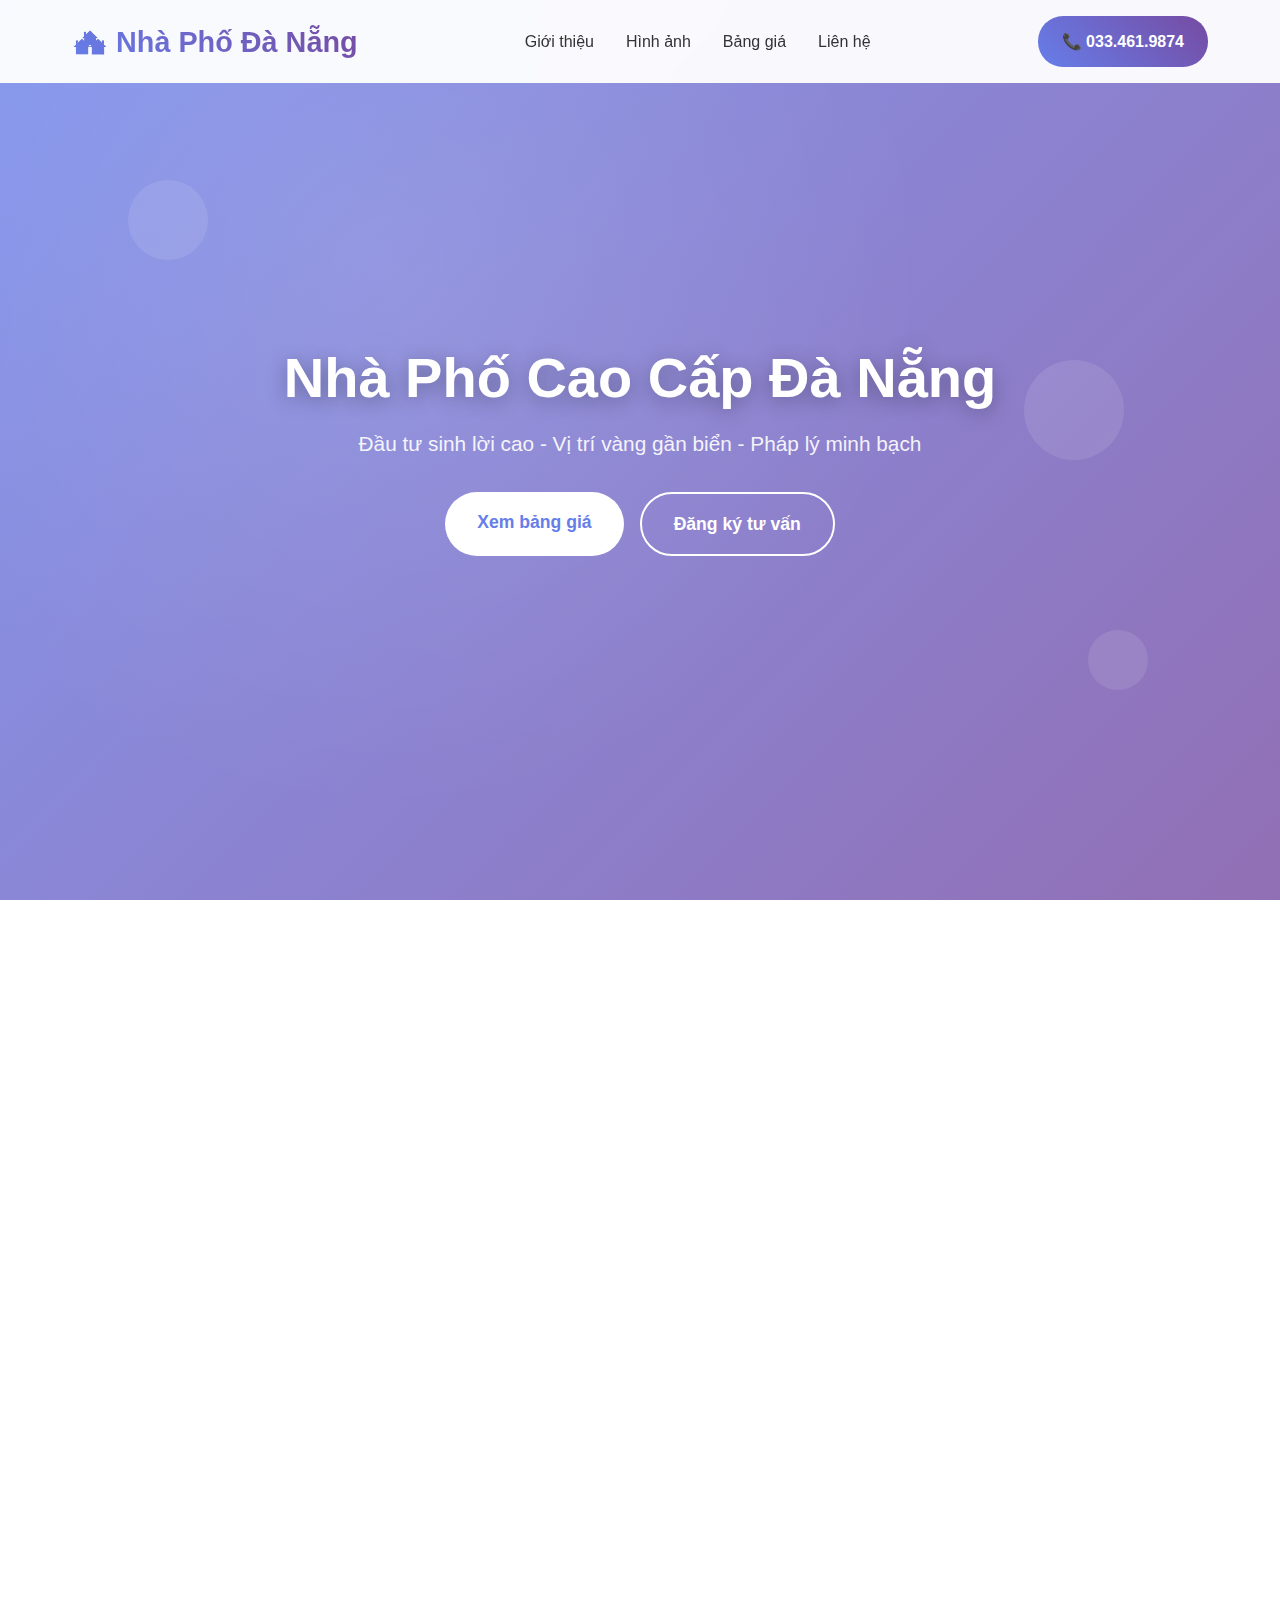
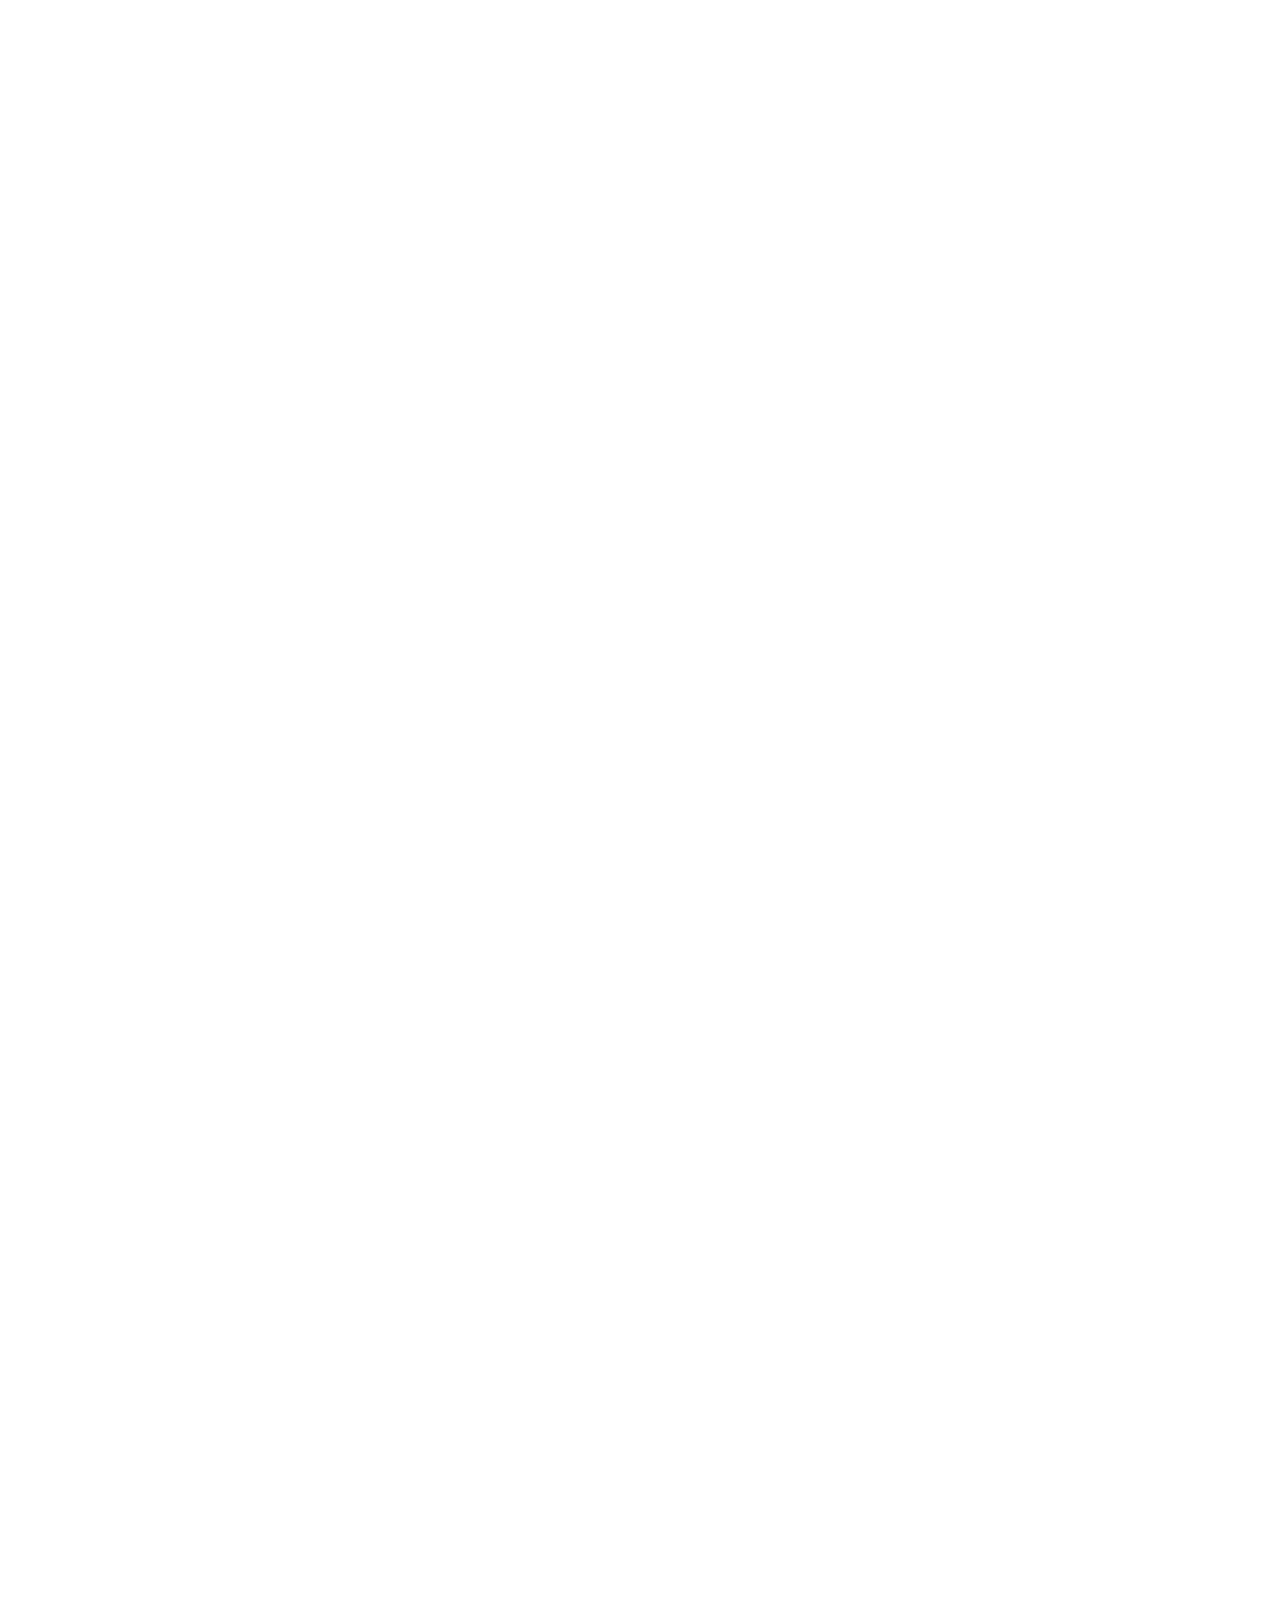
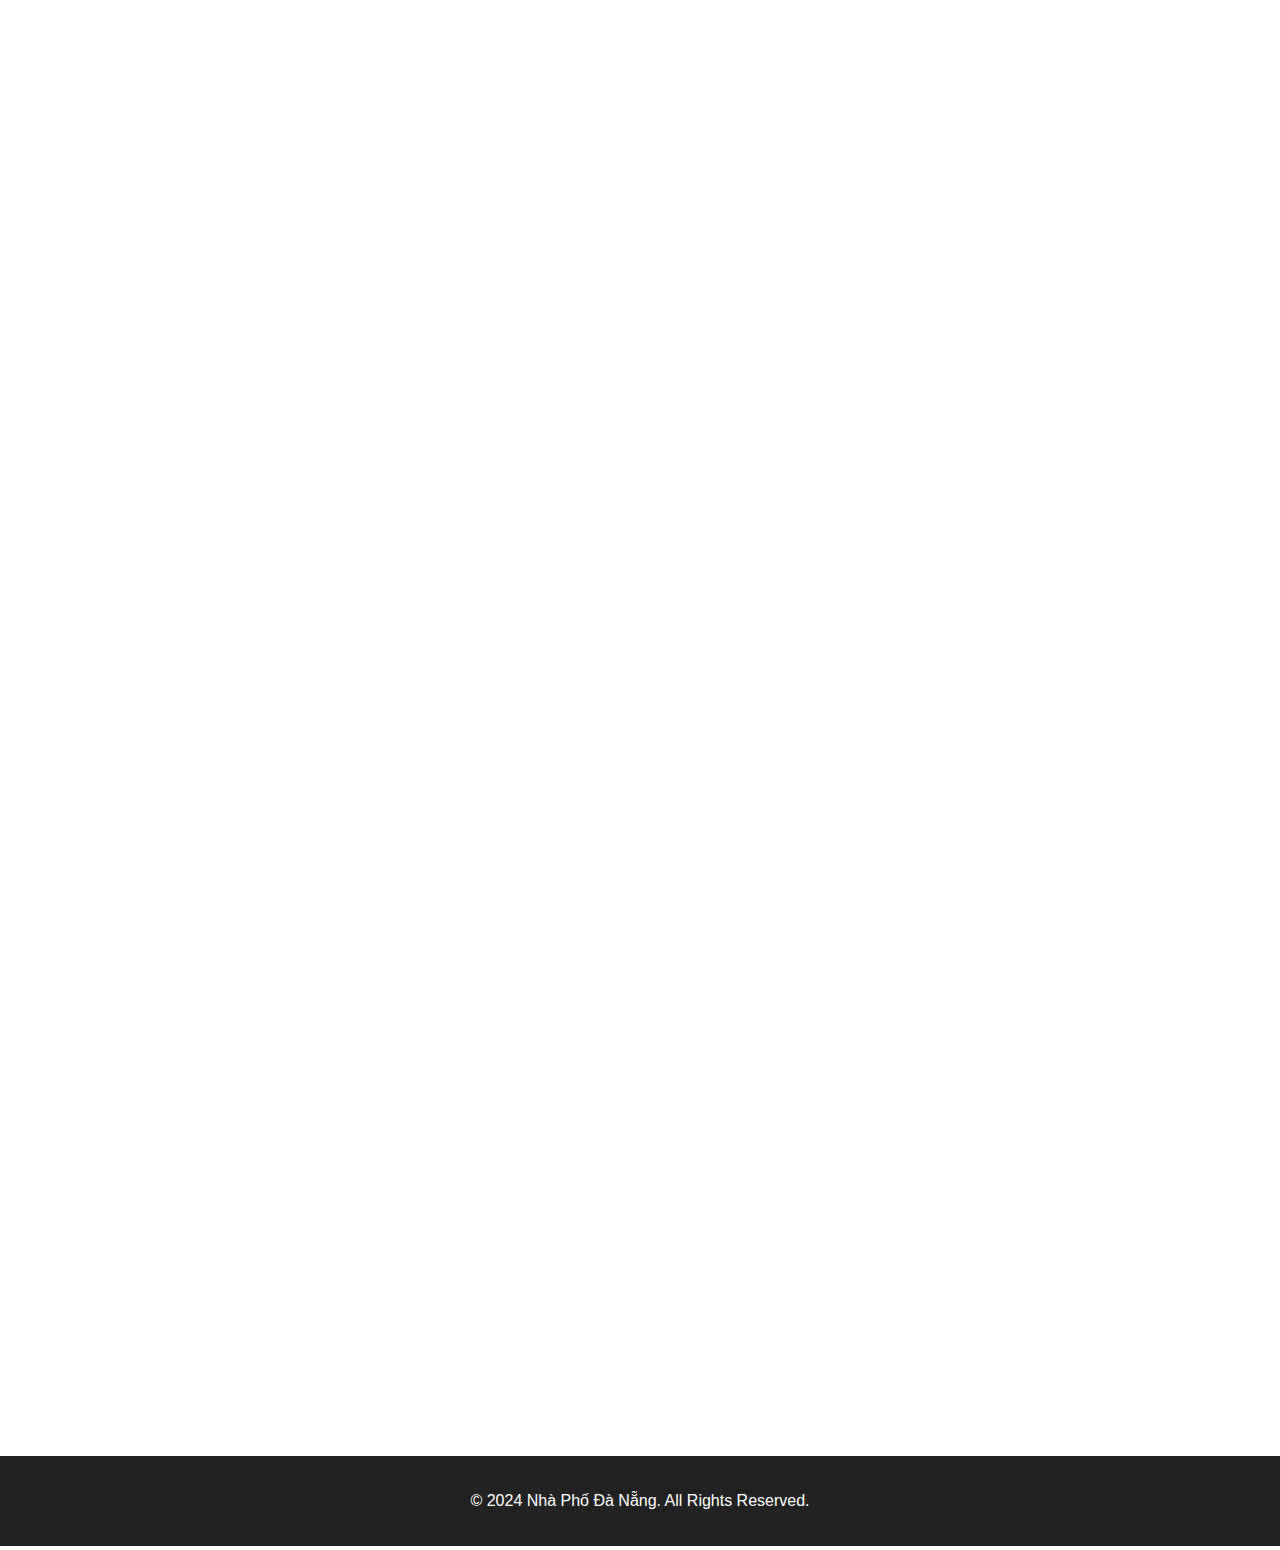
<file: index.html>
<!DOCTYPE html>
<html lang="vi">
  <head>
    <meta charset="UTF-8" />
    <meta name="viewport" content="width=device-width, initial-scale=1.0" />
    <title>Nhà Phố Đà Nẵng - Đầu Tư Sinh Lời Cao</title>
    <link rel="stylesheet" href="giaodien.css" />
  </head>
  <body>
    <div class="loading-overlay" id="loadingOverlay">
      <div class="loading-spinner"></div>
    </div>

    <div class="mobile-menu" id="mobileMenu">
      <ul class="nav-menu-mobile">
        <li><a href="#about">Giới thiệu</a></li>
        <li><a href="#gallery">Hình ảnh</a></li>
        <li><a href="#pricing">Bảng giá</a></li>
        <li><a href="#contact">Liên hệ</a></li>
      </ul>
    </div>

    <header class="header" id="header">
      <div class="nav-container">
        <div class="logo">🏘️ Nhà Phố Đà Nẵng</div>
        <nav>
          <ul class="nav-menu">
            <li><a href="#about">Giới thiệu</a></li>
            <li><a href="#gallery">Hình ảnh</a></li>
            <li><a href="#pricing">Bảng giá</a></li>
            <li><a href="#contact">Liên hệ</a></li>
          </ul>
        </nav>
        <a href="tel:0334619874" class="hotline">📞 033.461.9874</a>
        <div class="menu-toggle" id="menuToggle">
          <span class="bar"></span>
          <span class="bar"></span>
          <span class="bar"></span>
        </div>
      </div>
    </header>

    <section class="hero" id="hero">
      <div class="floating-shapes">
        <div class="shape"></div>
        <div class="shape"></div>
        <div class="shape"></div>
      </div>
      <div class="hero-content">
        <h1>Nhà Phố Cao Cấp Đà Nẵng</h1>
        <p>Đầu tư sinh lời cao - Vị trí vàng gần biển - Pháp lý minh bạch</p>
        <div class="cta-buttons">
          <a href="#pricing" class="btn btn-primary">Xem bảng giá</a>
          <a href="#contact" class="btn btn-secondary">Đăng ký tư vấn</a>
        </div>
      </div>
    </section>

    <section class="about fade-in" id="about">
      <div class="container">
        <h2 class="section-title">Tại sao chọn chúng tôi?</h2>
        <p class="section-subtitle">
          Dự án nhà phố cao cấp tại trung tâm Đà Nẵng với vị trí đắc địa
        </p>

        <div class="features-grid">
          <div class="feature-card">
            <div class="feature-icon">🌊</div>
            <h3>Vị trí đắc địa</h3>
            <p>
              Cách biển Mỹ Khê chỉ 5 phút, gần sân bay quốc tế Đà Nẵng và trung
              tâm thành phố. Kết nối giao thông thuận lợi.
            </p>
          </div>
          <div class="feature-card">
            <div class="feature-icon">🏗️</div>
            <h3>Thiết kế hiện đại</h3>
            <p>
              Kiến trúc châu Âu sang trọng, nội thất cao cấp, không gian sống
              thoải mái với đầy đủ tiện nghi.
            </p>
          </div>
          <div class="feature-card">
            <div class="feature-icon">📈</div>
            <h3>Tiềm năng sinh lời</h3>
            <p>
              Tăng trưởng giá trị 15-20%/năm, cho thuê dễ dàng với lợi nhuận cao
              từ du lịch và dịch vụ.
            </p>
          </div>
          <div class="feature-card">
            <div class="feature-icon">⚖️</div>
            <h3>Pháp lý minh bạch</h3>
            <p>
              Sổ đỏ chính chủ, pháp lý hoàn thiện, hỗ trợ vay ngân hàng lên đến
              70% giá trị.
            </p>
          </div>
          <div class="feature-card">
            <div class="feature-icon">🌟</div>
            <h3>Tiện ích đầy đủ</h3>
            <p>
              Hệ thống trường học, bệnh viện, trung tâm thương mại, công viên
              giải trí ngay trong khu vực.
            </p>
          </div>
          <div class="feature-card">
            <div class="feature-icon">🤝</div>
            <h3>Chính sách ưu đãi</h3>
            <p>
              Thanh toán linh hoạt, chiết khấu hấp dẫn, quà tặng giá trị cho
              khách hàng mua sớm.
            </p>
          </div>
        </div>
      </div>
    </section>

    <section class="gallery fade-in" id="gallery">
      <div class="container">
        <h2 class="section-title">Hình ảnh dự án</h2>
        <p class="section-subtitle">Khám phá không gian sống đẳng cấp</p>

        <div class="gallery-grid">
          <div
            class="gallery-item"
            style="
              background-image: url('./images/2Tang_K38_BauHac1/z7027156439124_865e19c9100d590e9916c585b04119c2.jpg');
            "
          ></div>
          <div
            class="gallery-item"
            style="
              background-image: url('./images/2Tang_K38_BauHac1/z7027156458387_14f118e2f7cccfd22f5efccec9914709.jpg');
            "
          ></div>
          <div
            class="gallery-item"
            style="
              background-image: url('./images/2Tang_K38_BauHac1/z7027156458389_e70fdd2e8ada442d3367fcdb9e24c9a5.jpg');
            "
          ></div>
          <div
            class="gallery-item"
            style="
              background-image: url('./images/2Tang_K38_BauHac1/z7027156458395_62396d9fdef2eece41255908efbb349e.jpg');
            "
          ></div>
          <div
            class="gallery-item"
            style="
              background-image: url('./images/2Tang_K38_BauHac1/z7027156458391_aba214b5897f4b174e25ae73c684726e.jpg');
            "
          ></div>
          <div
            class="gallery-item"
            style="
              background-image: url('./images/2Tang_K38_BauHac1/z7027156473519_0155b36bb0200d15c4438628f0717566.jpg');
            "
          ></div>
        </div>
      </div>
    </section>

    <section class="pricing fade-in" id="pricing">
      <div class="container">
        <h2 class="section-title">Bảng giá chi tiết</h2>
        <p class="section-subtitle">
          Nhiều lựa chọn phù hợp với nhu cầu của bạn
        </p>

        <div class="pricing-grid">
          <div class="pricing-card">
            <h3>Nhà phố Standard</h3>
            <div class="price">
              4,5 tỷ
              <span class="price-unit">VNĐ</span>
            </div>
            <ul class="pricing-features">
              <li>Diện tích: 4x16m</li>
              <li>3 tầng, 4 phòng ngủ</li>
              <li>Hoàn thiện cơ bản</li>
              <li>Sân trước & sau</li>
              <li>1 chỗ đỗ xe</li>
              <li>Bảo hành 2 năm</li>
            </ul>
            <a href="#contact" class="btn btn-primary">Liên hệ ngay</a>
          </div>

          <div class="pricing-card featured">
            <h3>Nhà phố Premium</h3>
            <div class="price">
              6,2 tỷ
              <span class="price-unit">VNĐ</span>
            </div>
            <ul class="pricing-features">
              <li>Diện tích: 5x18m</li>
              <li>4 tầng, 5 phòng ngủ</li>
              <li>Hoàn thiện cao cấp</li>
              <li>Sân thượng view biển</li>
              <li>2 chỗ đỗ xe</li>
              <li>Bảo hành 3 năm</li>
              <li>Hỗ trợ nội thất</li>
            </ul>
            <a href="#contact" class="btn btn-primary">Đặt chỗ ngay</a>
          </div>

          <div class="pricing-card">
            <h3>Nhà phố VIP</h3>
            <div class="price">
              8,5 tỷ
              <span class="price-unit">VNĐ</span>
            </div>
            <ul class="pricing-features">
              <li>Diện tích: 6x20m</li>
              <li>5 tầng, 6 phòng ngủ</li>
              <li>Hoàn thiện luxury</li>
              <li>Hồ bơi riêng</li>
              <li>3 chỗ đỗ xe</li>
              <li>Bảo hành 5 năm</li>
              <li>Smart home system</li>
            </ul>
            <a href="#contact" class="btn btn-primary">Tư vấn chi tiết</a>
          </div>
        </div>
      </div>
    </section>

    <section class="contact fade-in" id="contact">
      <div class="container">
        <h2 class="section-title" style="color: white">
          Liên hệ với chúng tôi
        </h2>
        <p class="section-subtitle" style="color: rgba(255, 255, 255, 0.8)">
          Đăng ký nhận tư vấn miễn phí và ưu đãi đặc biệt
        </p>

        <div class="contact-content">
          <div class="contact-info">
            <h3>Thông tin liên hệ</h3>

            <div class="contact-item">
              <div class="contact-icon">📍</div>
              <div>
                <h4>Địa chỉ</h4>
                <p>278 - 280 Xô Viết Nghệ Tĩnh, Khuê Trung, Cẩm Lệ, Đà Nẵng</p>
              </div>
            </div>

            <div class="contact-item">
              <div class="contact-icon">📞</div>
              <div>
                <h4>Hotline</h4>
                <p>033.461.9874</p>
              </div>
            </div>

            <div class="contact-item">
              <div class="contact-icon">✉️</div>
              <div>
                <h4>Email</h4>
                <p>ducdc.hdhomes@gmail.com</p>
              </div>
            </div>

            <div class="contact-item">
              <div class="contact-icon">🕐</div>
              <div>
                <h4>Giờ làm việc</h4>
                <p>Thứ 2 - Chủ nhật: 8:00 - 22:00</p>
              </div>
            </div>
          </div>

          <form class="contact-form" id="contactForm">
            <h3 style="margin-bottom: 2rem; color: white">
              Đăng ký nhận thông tin
            </h3>

            <div class="form-group">
              <label for="name">Họ và tên *</label>
              <input
                type="text"
                id="name"
                name="entry.109577116"
                required
                placeholder="Nhập họ và tên của bạn"
              />
            </div>

            <div class="form-group">
              <label for="phone">Số điện thoại *</label>
              <input
                type="tel"
                id="phone"
                name="entry.1527515415"
                required
                placeholder="Nhập số điện thoại của bạn"
              />
            </div>

            <div class="form-group">
              <label for="interest">Quan tâm đến</label>
              <select id="interest" name="entry.1366847038">
                <option value="">Chọn loại nhà phố</option>
                <option value="Nhà phố Standard (4.5 tỷ)">
                  Nhà phố Standard (4.5 tỷ)
                </option>
                <option value="Nhà phố Premium (6.2 tỷ)">
                  Nhà phố Premium (6.2 tỷ)
                </option>
                <option value="Nhà phố VIP (8.5 tỷ)">
                  Nhà phố VIP (8.5 tỷ)
                </option>
              </select>
            </div>

            <div class="form-group">
              <label for="message">Ghi chú</label>
              <textarea
                id="message"
                name="entry.960161999"
                rows="4"
                placeholder="Để lại lời nhắn hoặc câu hỏi của bạn..."
              ></textarea>
            </div>

            <button
              type="submit"
              class="btn btn-primary"
              style="width: 100%; margin-top: 1rem"
            >
              Gửi thông tin ngay
            </button>
            <p class="form-note">
              Chúng tôi cam kết bảo mật thông tin khách hàng và không làm phiền.
            </p>
          </form>
        </div>
      </div>
    </section>

    <footer class="footer">
      <p>&copy; 2024 Nhà Phố Đà Nẵng. All Rights Reserved.</p>
    </footer>

    <a href="tel:0334619874" class="mobile-cta-sticky" id="mobileCtaSticky"
      >📞 Liên hệ ngay</a
    >

    <script type="module" src="giaodien.js"></script>
  </body>
</html>
</file>
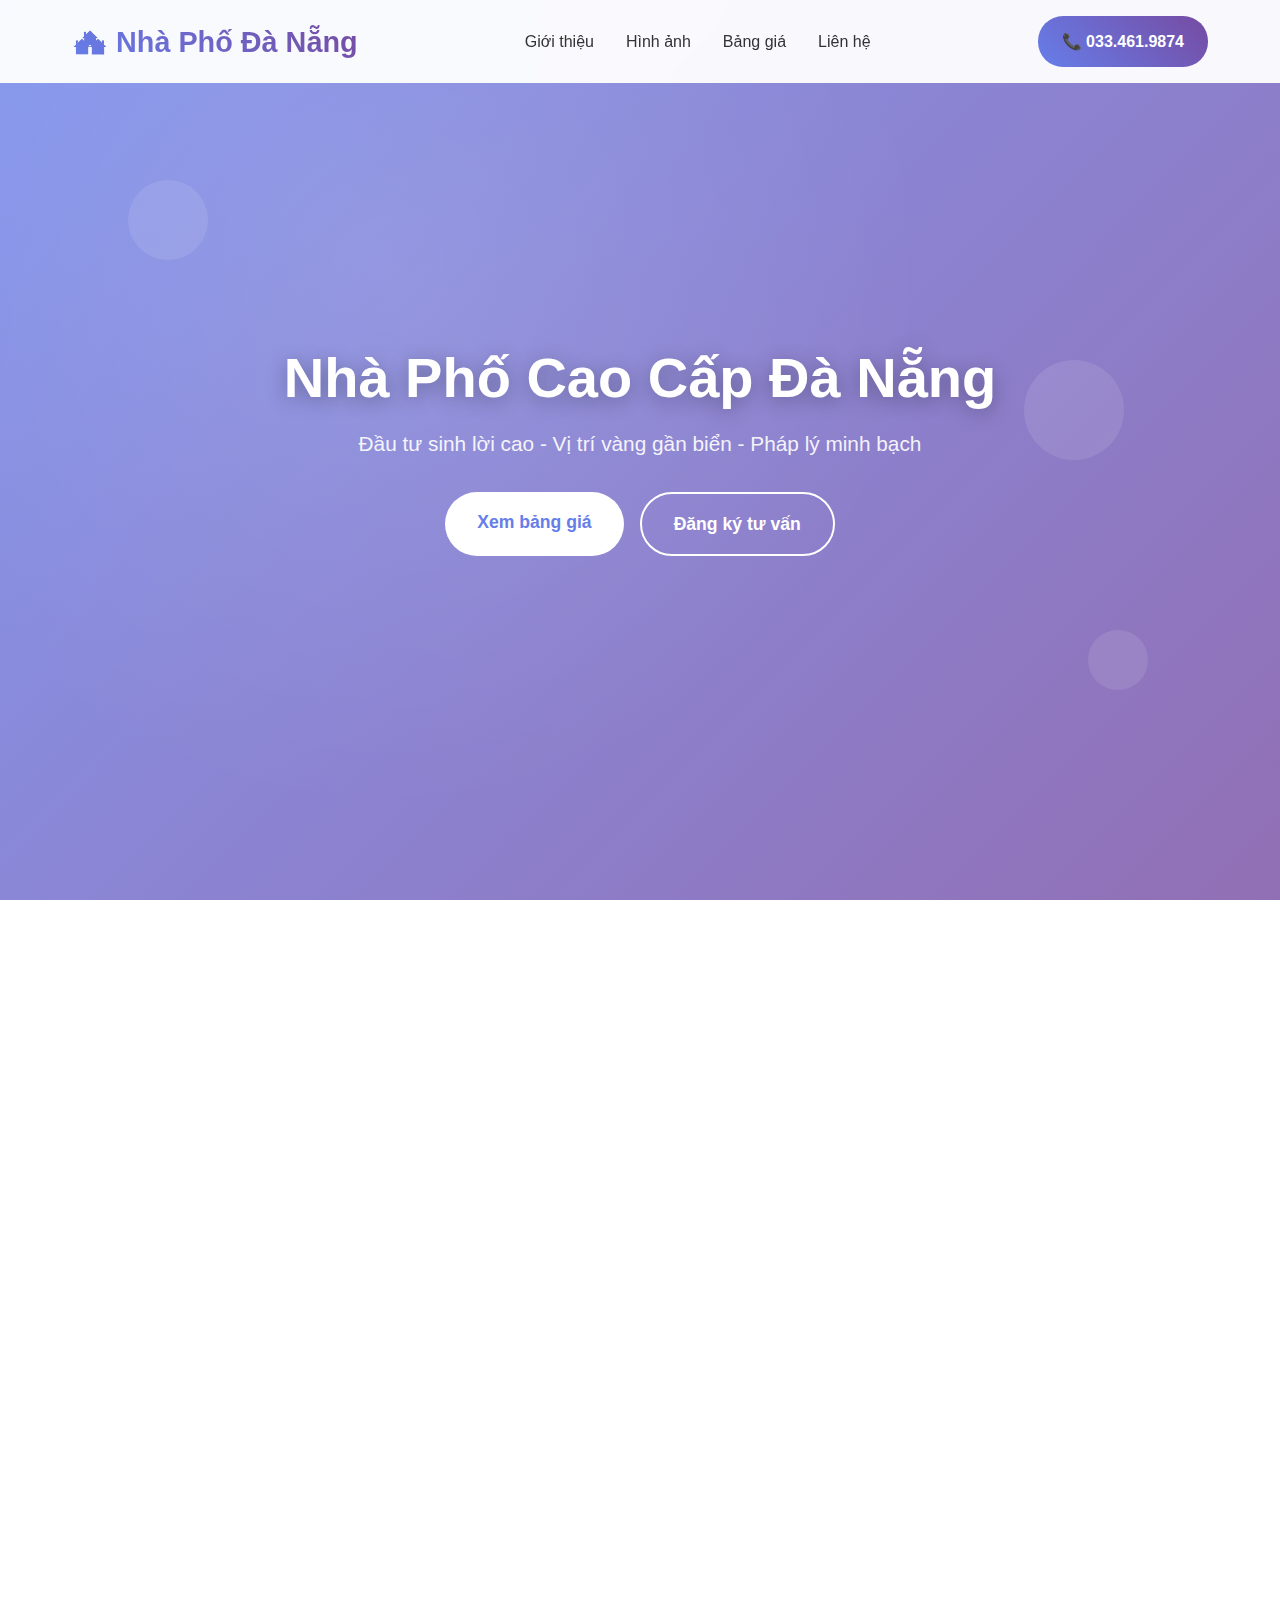
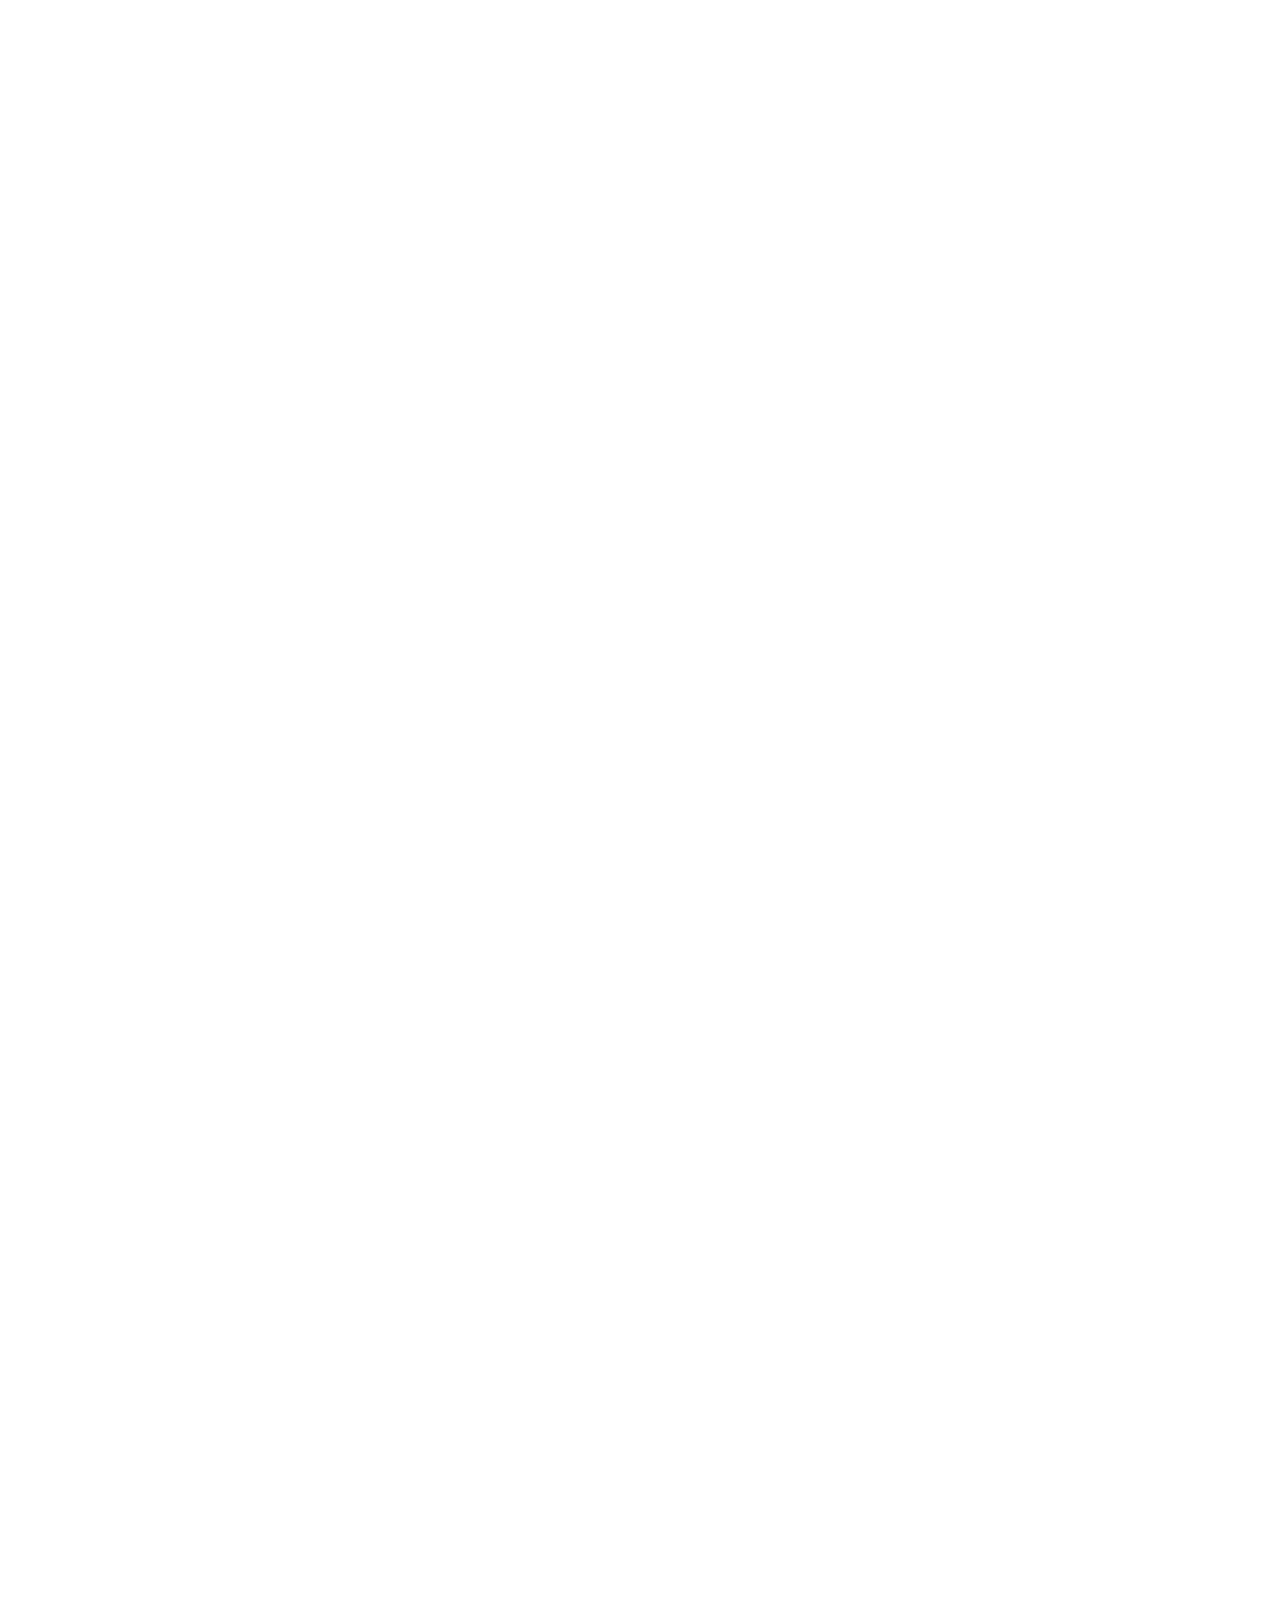
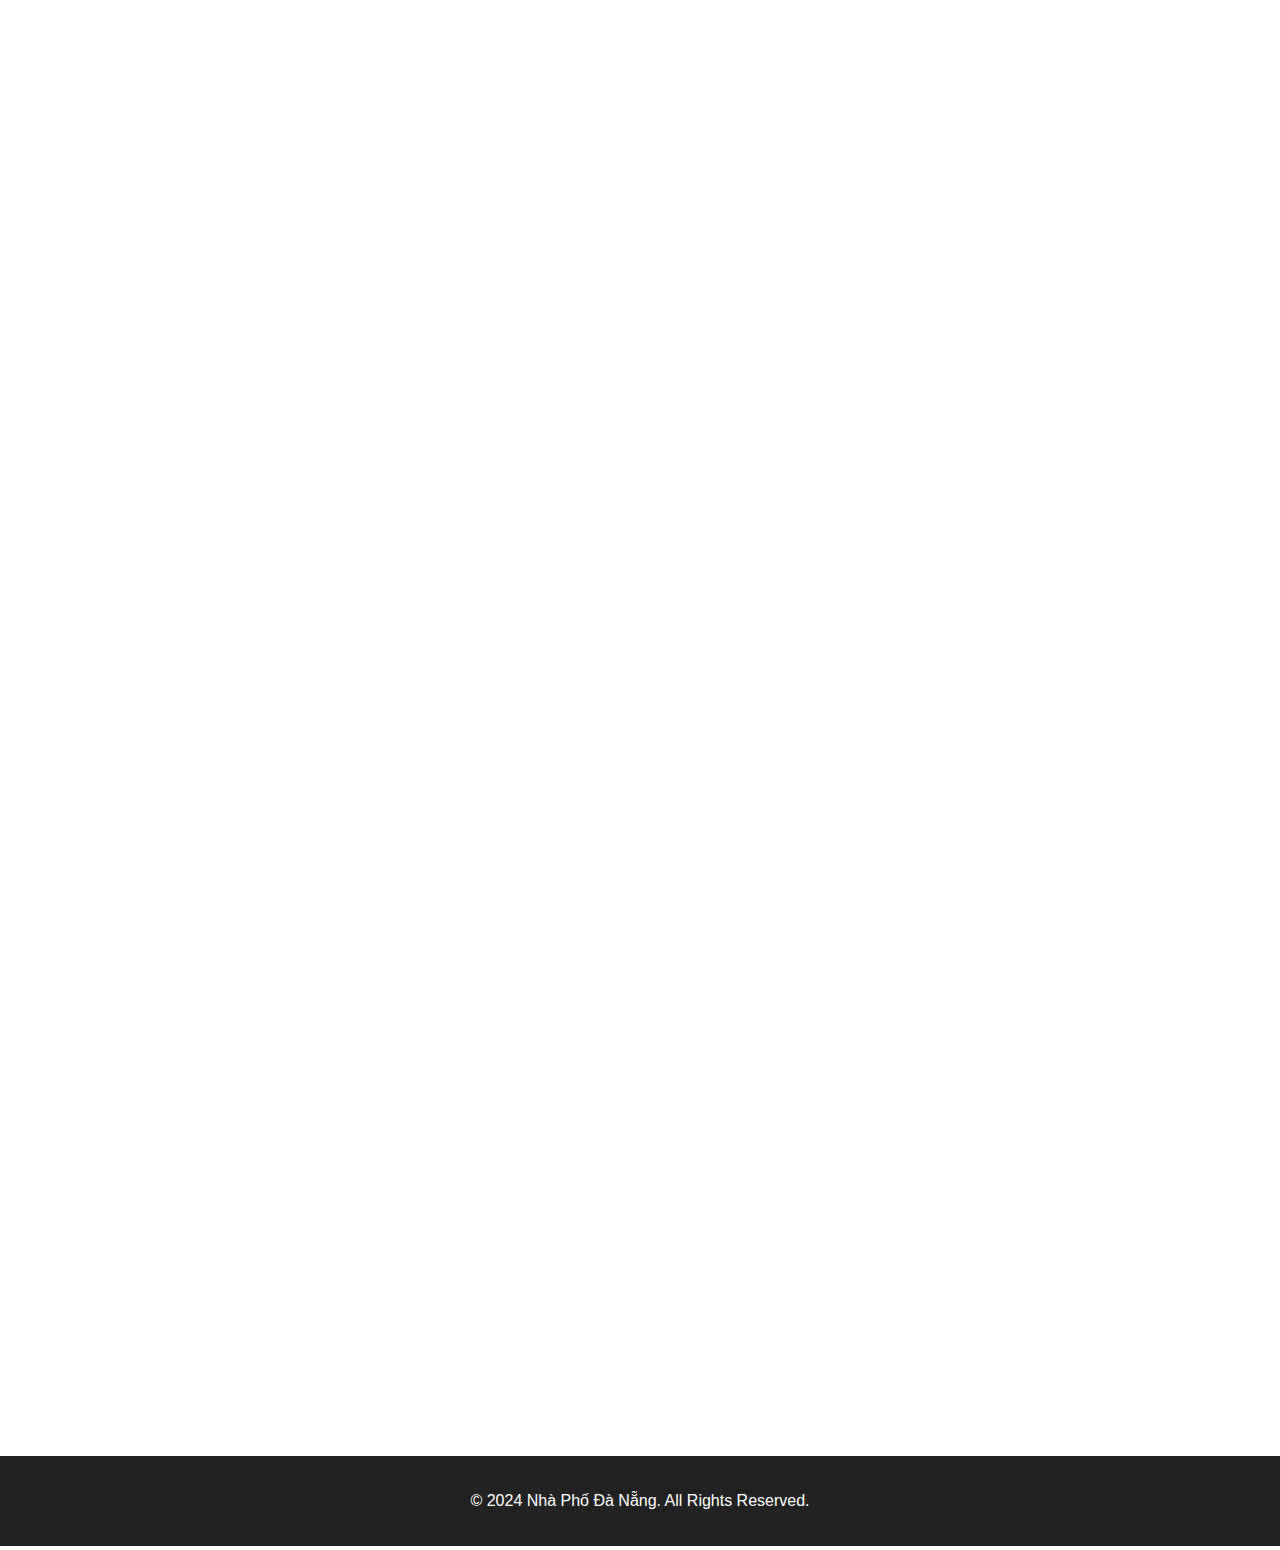
<file: giaodien.html>
<!DOCTYPE html>
<html lang="vi">
  <head>
    <meta charset="UTF-8" />
    <meta name="viewport" content="width=device-width, initial-scale=1.0" />
    <title>Nhà Phố Đà Nẵng - Đầu Tư Sinh Lời Cao</title>
    <link rel="stylesheet" href="giaodien.css" />
  </head>
  <body>
    <div class="loading-overlay" id="loadingOverlay">
      <div class="loading-spinner"></div>
    </div>

    <div class="mobile-menu" id="mobileMenu">
      <ul class="nav-menu-mobile">
        <li><a href="#about">Giới thiệu</a></li>
        <li><a href="#gallery">Hình ảnh</a></li>
        <li><a href="#pricing">Bảng giá</a></li>
        <li><a href="#contact">Liên hệ</a></li>
      </ul>
    </div>

    <header class="header" id="header">
      <div class="nav-container">
        <div class="logo">🏘️ Nhà Phố Đà Nẵng</div>
        <nav>
          <ul class="nav-menu">
            <li><a href="#about">Giới thiệu</a></li>
            <li><a href="#gallery">Hình ảnh</a></li>
            <li><a href="#pricing">Bảng giá</a></li>
            <li><a href="#contact">Liên hệ</a></li>
          </ul>
        </nav>
        <a href="tel:0334619874" class="hotline">📞 033.461.9874</a>
        <div class="menu-toggle" id="menuToggle">
          <span class="bar"></span>
          <span class="bar"></span>
          <span class="bar"></span>
        </div>
      </div>
    </header>

    <section class="hero" id="hero">
      <div class="floating-shapes">
        <div class="shape"></div>
        <div class="shape"></div>
        <div class="shape"></div>
      </div>
      <div class="hero-content">
        <h1>Nhà Phố Cao Cấp Đà Nẵng</h1>
        <p>Đầu tư sinh lời cao - Vị trí vàng gần biển - Pháp lý minh bạch</p>
        <div class="cta-buttons">
          <a href="#pricing" class="btn btn-primary">Xem bảng giá</a>
          <a href="#contact" class="btn btn-secondary">Đăng ký tư vấn</a>
        </div>
      </div>
    </section>

    <section class="about fade-in" id="about">
      <div class="container">
        <h2 class="section-title">Tại sao chọn chúng tôi?</h2>
        <p class="section-subtitle">
          Dự án nhà phố cao cấp tại trung tâm Đà Nẵng với vị trí đắc địa
        </p>

        <div class="features-grid">
          <div class="feature-card">
            <div class="feature-icon">🌊</div>
            <h3>Vị trí đắc địa</h3>
            <p>
              Cách biển Mỹ Khê chỉ 5 phút, gần sân bay quốc tế Đà Nẵng và trung
              tâm thành phố. Kết nối giao thông thuận lợi.
            </p>
          </div>
          <div class="feature-card">
            <div class="feature-icon">🏗️</div>
            <h3>Thiết kế hiện đại</h3>
            <p>
              Kiến trúc châu Âu sang trọng, nội thất cao cấp, không gian sống
              thoải mái với đầy đủ tiện nghi.
            </p>
          </div>
          <div class="feature-card">
            <div class="feature-icon">📈</div>
            <h3>Tiềm năng sinh lời</h3>
            <p>
              Tăng trưởng giá trị 15-20%/năm, cho thuê dễ dàng với lợi nhuận cao
              từ du lịch và dịch vụ.
            </p>
          </div>
          <div class="feature-card">
            <div class="feature-icon">⚖️</div>
            <h3>Pháp lý minh bạch</h3>
            <p>
              Sổ đỏ chính chủ, pháp lý hoàn thiện, hỗ trợ vay ngân hàng lên đến
              70% giá trị.
            </p>
          </div>
          <div class="feature-card">
            <div class="feature-icon">🌟</div>
            <h3>Tiện ích đầy đủ</h3>
            <p>
              Hệ thống trường học, bệnh viện, trung tâm thương mại, công viên
              giải trí ngay trong khu vực.
            </p>
          </div>
          <div class="feature-card">
            <div class="feature-icon">🤝</div>
            <h3>Chính sách ưu đãi</h3>
            <p>
              Thanh toán linh hoạt, chiết khấu hấp dẫn, quà tặng giá trị cho
              khách hàng mua sớm.
            </p>
          </div>
        </div>
      </div>
    </section>

    <section class="gallery fade-in" id="gallery">
      <div class="container">
        <h2 class="section-title">Hình ảnh dự án</h2>
        <p class="section-subtitle">Khám phá không gian sống đẳng cấp</p>

        <div class="gallery-grid">
          <div
            class="gallery-item"
            style="
              background-image: url('./images/2Tang_K38_BauHac1/z7027156439124_865e19c9100d590e9916c585b04119c2.jpg');
            "
          ></div>
          <div
            class="gallery-item"
            style="
              background-image: url('./images/2Tang_K38_BauHac1/z7027156458387_14f118e2f7cccfd22f5efccec9914709.jpg');
            "
          ></div>
          <div
            class="gallery-item"
            style="
              background-image: url('./images/2Tang_K38_BauHac1/z7027156458389_e70fdd2e8ada442d3367fcdb9e24c9a5.jpg');
            "
          ></div>
          <div
            class="gallery-item"
            style="
              background-image: url('./images/2Tang_K38_BauHac1/z7027156458395_62396d9fdef2eece41255908efbb349e.jpg');
            "
          ></div>
          <div
            class="gallery-item"
            style="
              background-image: url('./images/2Tang_K38_BauHac1/z7027156458391_aba214b5897f4b174e25ae73c684726e.jpg');
            "
          ></div>
          <div
            class="gallery-item"
            style="
              background-image: url('./images/2Tang_K38_BauHac1/z7027156473519_0155b36bb0200d15c4438628f0717566.jpg');
            "
          ></div>
        </div>
      </div>
    </section>

    <section class="pricing fade-in" id="pricing">
      <div class="container">
        <h2 class="section-title">Bảng giá chi tiết</h2>
        <p class="section-subtitle">
          Nhiều lựa chọn phù hợp với nhu cầu của bạn
        </p>

        <div class="pricing-grid">
          <div class="pricing-card">
            <h3>Nhà phố Standard</h3>
            <div class="price">
              4,5 tỷ
              <span class="price-unit">VNĐ</span>
            </div>
            <ul class="pricing-features">
              <li>Diện tích: 4x16m</li>
              <li>3 tầng, 4 phòng ngủ</li>
              <li>Hoàn thiện cơ bản</li>
              <li>Sân trước & sau</li>
              <li>1 chỗ đỗ xe</li>
              <li>Bảo hành 2 năm</li>
            </ul>
            <a href="#contact" class="btn btn-primary">Liên hệ ngay</a>
          </div>

          <div class="pricing-card featured">
            <h3>Nhà phố Premium</h3>
            <div class="price">
              6,2 tỷ
              <span class="price-unit">VNĐ</span>
            </div>
            <ul class="pricing-features">
              <li>Diện tích: 5x18m</li>
              <li>4 tầng, 5 phòng ngủ</li>
              <li>Hoàn thiện cao cấp</li>
              <li>Sân thượng view biển</li>
              <li>2 chỗ đỗ xe</li>
              <li>Bảo hành 3 năm</li>
              <li>Hỗ trợ nội thất</li>
            </ul>
            <a href="#contact" class="btn btn-primary">Đặt chỗ ngay</a>
          </div>

          <div class="pricing-card">
            <h3>Nhà phố VIP</h3>
            <div class="price">
              8,5 tỷ
              <span class="price-unit">VNĐ</span>
            </div>
            <ul class="pricing-features">
              <li>Diện tích: 6x20m</li>
              <li>5 tầng, 6 phòng ngủ</li>
              <li>Hoàn thiện luxury</li>
              <li>Hồ bơi riêng</li>
              <li>3 chỗ đỗ xe</li>
              <li>Bảo hành 5 năm</li>
              <li>Smart home system</li>
            </ul>
            <a href="#contact" class="btn btn-primary">Tư vấn chi tiết</a>
          </div>
        </div>
      </div>
    </section>

    <section class="contact fade-in" id="contact">
      <div class="container">
        <h2 class="section-title" style="color: white">
          Liên hệ với chúng tôi
        </h2>
        <p class="section-subtitle" style="color: rgba(255, 255, 255, 0.8)">
          Đăng ký nhận tư vấn miễn phí và ưu đãi đặc biệt
        </p>

        <div class="contact-content">
          <div class="contact-info">
            <h3>Thông tin liên hệ</h3>

            <div class="contact-item">
              <div class="contact-icon">📍</div>
              <div>
                <h4>Địa chỉ</h4>
                <p>278 - 280 Xô Viết Nghệ Tĩnh, Khuê Trung, Cẩm Lệ, Đà Nẵng</p>
              </div>
            </div>

            <div class="contact-item">
              <div class="contact-icon">📞</div>
              <div>
                <h4>Hotline</h4>
                <p>033.461.9874</p>
              </div>
            </div>

            <div class="contact-item">
              <div class="contact-icon">✉️</div>
              <div>
                <h4>Email</h4>
                <p>ducdc.hdhomes@gmail.com</p>
              </div>
            </div>

            <div class="contact-item">
              <div class="contact-icon">🕐</div>
              <div>
                <h4>Giờ làm việc</h4>
                <p>Thứ 2 - Chủ nhật: 8:00 - 22:00</p>
              </div>
            </div>
          </div>

          <form class="contact-form" id="contactForm">
            <h3 style="margin-bottom: 2rem; color: white">
              Đăng ký nhận thông tin
            </h3>

            <div class="form-group">
              <label for="name">Họ và tên *</label>
              <input
                type="text"
                id="name"
                name="entry.109577116"
                required
                placeholder="Nhập họ và tên của bạn"
              />
            </div>

            <div class="form-group">
              <label for="phone">Số điện thoại *</label>
              <input
                type="tel"
                id="phone"
                name="entry.1527515415"
                required
                placeholder="Nhập số điện thoại của bạn"
              />
            </div>

            <div class="form-group">
              <label for="interest">Quan tâm đến</label>
              <select id="interest" name="entry.1366847038">
                <option value="">Chọn loại nhà phố</option>
                <option value="Nhà phố Standard (4.5 tỷ)">
                  Nhà phố Standard (4.5 tỷ)
                </option>
                <option value="Nhà phố Premium (6.2 tỷ)">
                  Nhà phố Premium (6.2 tỷ)
                </option>
                <option value="Nhà phố VIP (8.5 tỷ)">
                  Nhà phố VIP (8.5 tỷ)
                </option>
              </select>
            </div>

            <div class="form-group">
              <label for="message">Ghi chú</label>
              <textarea
                id="message"
                name="entry.960161999"
                rows="4"
                placeholder="Để lại lời nhắn hoặc câu hỏi của bạn..."
              ></textarea>
            </div>

            <button
              type="submit"
              class="btn btn-primary"
              style="width: 100%; margin-top: 1rem"
            >
              Gửi thông tin ngay
            </button>
            <p class="form-note">
              Chúng tôi cam kết bảo mật thông tin khách hàng và không làm phiền.
            </p>
          </form>
        </div>
      </div>
    </section>

    <footer class="footer">
      <p>&copy; 2024 Nhà Phố Đà Nẵng. All Rights Reserved.</p>
    </footer>

    <a href="tel:0905123456" class="mobile-cta-sticky" id="mobileCtaSticky"
      >📞 Liên hệ ngay</a
    >

    <script src="giaodien.js"></script>
  </body>
</html>
</file>
<file: giaodien.css>
* {
  margin: 0;
  padding: 0;
  box-sizing: border-box;
}

body {
  font-family: "Segoe UI", Tahoma, Geneva, Verdana, sans-serif;
  line-height: 1.6;
  color: #333;
  overflow-x: hidden;
}

/* Header */
.header {
  position: fixed;
  top: 0;
  width: 100%;
  background: rgba(255, 255, 255, 0.95);
  backdrop-filter: blur(10px);
  z-index: 1000;
  padding: 1rem 0;
  transition: all 0.3s ease;
}

.header.scrolled {
  background: rgba(255, 255, 255, 0.98);
  box-shadow: 0 2px 20px rgba(0, 0, 0, 0.1);
}

.nav-container {
  max-width: 1200px;
  margin: 0 auto;
  display: flex;
  justify-content: space-between;
  align-items: center;
  padding: 0 2rem;
}

.logo {
  font-size: 1.8rem;
  font-weight: bold;
  background: linear-gradient(45deg, #667eea 0%, #764ba2 100%);
  -webkit-background-clip: text;
  -webkit-text-fill-color: transparent;
  background-clip: text;
}

.nav-menu {
  display: flex;
  list-style: none;
  gap: 2rem;
}

.nav-menu a {
  text-decoration: none;
  color: #333;
  font-weight: 500;
  transition: all 0.3s ease;
  position: relative;
}

.nav-menu a:hover {
  color: #667eea;
}

.nav-menu a::after {
  content: "";
  position: absolute;
  bottom: -5px;
  left: 0;
  width: 0;
  height: 2px;
  background: linear-gradient(45deg, #667eea, #764ba2);
  transition: width 0.3s ease;
}

.nav-menu a:hover::after {
  width: 100%;
}

.hotline {
  background: linear-gradient(45deg, #667eea 0%, #764ba2 100%);
  color: white;
  padding: 0.8rem 1.5rem;
  border-radius: 25px;
  text-decoration: none;
  font-weight: bold;
  transition: all 0.3s ease;
  transform: translateY(0);
}

.hotline:hover {
  transform: translateY(-2px);
  box-shadow: 0 10px 25px rgba(102, 126, 234, 0.4);
}

/* Mobile Menu */
.menu-toggle {
  display: none;
  flex-direction: column;
  gap: 5px;
  cursor: pointer;
}

.menu-toggle .bar {
  width: 25px;
  height: 3px;
  background: #333;
  transition: all 0.3s ease;
}

.mobile-menu {
  position: fixed;
  top: 0;
  left: 0;
  width: 100%;
  height: 100vh;
  background: rgba(255, 255, 255, 0.98);
  backdrop-filter: blur(10px);
  z-index: 999;
  display: flex;
  justify-content: center;
  align-items: center;
  transform: translateY(-100%);
  transition: transform 0.5s ease-in-out;
}

.mobile-menu.active {
  transform: translateY(0);
}

.nav-menu-mobile {
  list-style: none;
  text-align: center;
}

.nav-menu-mobile li {
  margin: 2rem 0;
}

.nav-menu-mobile a {
  text-decoration: none;
  font-size: 2rem;
  font-weight: bold;
  color: #333;
}

/* Hero Section */
.hero {
  height: 100vh;
  background: linear-gradient(
      135deg,
      rgba(102, 126, 234, 0.8),
      rgba(118, 75, 162, 0.8)
    ),
    url("https://source.unsplash.com/random/1200x800/?danang,city,house")
      center/cover;
  background-repeat: no-repeat;
  display: flex;
  align-items: center;
  justify-content: center;
  text-align: center;
  color: white;
  position: relative;
  overflow: hidden;
}

.hero::before {
  content: "";
  position: absolute;
  top: 0;
  left: 0;
  right: 0;
  bottom: 0;
  background: radial-gradient(
    circle at 30% 30%,
    rgba(255, 255, 255, 0.1) 0%,
    transparent 50%
  );
}

.hero-content {
  max-width: 800px;
  padding: 2rem;
  position: relative;
  z-index: 2;
  animation: fadeInUp 1s ease;
}

@keyframes fadeInUp {
  from {
    opacity: 0;
    transform: translateY(50px);
  }
  to {
    opacity: 1;
    transform: translateY(0);
  }
}

.hero h1 {
  font-size: 3.5rem;
  margin-bottom: 1rem;
  line-height: 1.2;
  text-shadow: 0 4px 20px rgba(0, 0, 0, 0.3);
}

.hero p {
  font-size: 1.3rem;
  margin-bottom: 2rem;
  opacity: 0.9;
}

.cta-buttons {
  display: flex;
  gap: 1rem;
  justify-content: center;
  flex-wrap: wrap;
}

.btn {
  padding: 1rem 2rem;
  border: none;
  border-radius: 50px;
  text-decoration: none;
  font-weight: bold;
  font-size: 1.1rem;
  transition: all 0.3s ease;
  cursor: pointer;
  display: inline-block;
  position: relative;
  overflow: hidden;
}

.btn-primary {
  background: white;
  color: #667eea;
}

.btn-secondary {
  background: transparent;
  color: white;
  border: 2px solid white;
}

.btn:hover {
  transform: translateY(-3px);
  box-shadow: 0 15px 35px rgba(0, 0, 0, 0.2);
}

.btn-primary:hover {
  background: #f8f9ff;
}

.btn-secondary:hover {
  background: white;
  color: #667eea;
}

/* Floating particles animation */
.floating-shapes {
  position: absolute;
  top: 0;
  left: 0;
  width: 100%;
  height: 100%;
  pointer-events: none;
  z-index: 1;
}

.shape {
  position: absolute;
  background: rgba(255, 255, 255, 0.1);
  border-radius: 50%;
  animation: float 6s ease-in-out infinite;
}

.shape:nth-child(1) {
  width: 80px;
  height: 80px;
  top: 20%;
  left: 10%;
  animation-delay: 0s;
}

.shape:nth-child(2) {
  width: 60px;
  height: 60px;
  top: 70%;
  left: 85%;
  animation-delay: 2s;
}

.shape:nth-child(3) {
  width: 100px;
  height: 100px;
  top: 40%;
  left: 80%;
  animation-delay: 4s;
}

@keyframes float {
  0%,
  100% {
    transform: translateY(0) rotate(0deg);
  }
  50% {
    transform: translateY(-20px) rotate(180deg);
  }
}

/* About Section */
.about {
  padding: 5rem 2rem;
  background: #f8f9ff;
}

.container {
  max-width: 1200px;
  margin: 0 auto;
}

.section-title {
  text-align: center;
  font-size: 2.5rem;
  margin-bottom: 1rem;
  background: linear-gradient(45deg, #667eea 0%, #764ba2 100%);
  -webkit-background-clip: text;
  -webkit-text-fill-color: transparent;
  background-clip: text;
}

.section-subtitle {
  text-align: center;
  color: #666;
  font-size: 1.2rem;
  margin-bottom: 3rem;
}

.features-grid {
  display: grid;
  grid-template-columns: repeat(auto-fit, minmax(300px, 1fr));
  gap: 2rem;
  margin-top: 3rem;
}

.feature-card {
  background: white;
  padding: 2rem;
  border-radius: 20px;
  box-shadow: 0 10px 30px rgba(0, 0, 0, 0.1);
  transition: all 0.3s ease;
  position: relative;
  overflow: hidden;
}

.feature-card::before {
  content: "";
  position: absolute;
  top: 0;
  left: 0;
  right: 0;
  height: 4px;
  background: linear-gradient(45deg, #667eea, #764ba2);
}

.feature-card:hover {
  transform: translateY(-10px);
  box-shadow: 0 20px 40px rgba(0, 0, 0, 0.15);
}

.feature-icon {
  width: 60px;
  height: 60px;
  background: linear-gradient(45deg, #667eea, #764ba2);
  border-radius: 15px;
  display: flex;
  align-items: center;
  justify-content: center;
  font-size: 1.5rem;
  color: white;
  margin-bottom: 1rem;
}

.feature-card h3 {
  font-size: 1.5rem;
  margin-bottom: 1rem;
  color: #333;
}

.feature-card p {
  color: #666;
  line-height: 1.8;
}

/* Gallery Section */
.gallery {
  padding: 5rem 2rem;
  background: white;
}

.gallery-grid {
  display: grid;
  grid-template-columns: repeat(auto-fit, minmax(300px, 1fr));
  gap: 1rem;
  margin-top: 3rem;
}

.gallery-item {
  position: relative;
  height: 250px;
  border-radius: 15px;
  overflow: hidden;
  cursor: pointer;
  background: linear-gradient(45deg, #667eea, #764ba2);
  display: flex;
  align-items: center;
  justify-content: center;
  color: white;
  font-size: 1.2rem;
  font-weight: bold;
  transition: all 0.3s ease;
  background-size: cover;
  background-position: center;
}

.gallery-item:hover {
  transform: scale(1.05);
  box-shadow: 0 15px 35px rgba(0, 0, 0, 0.2);
}

.gallery-item::before {
  content: "";
  position: absolute;
  top: 0;
  left: 0;
  right: 0;
  bottom: 0;
  background: rgba(0, 0, 0, 0.3);
  opacity: 0;
  transition: opacity 0.3s ease;
}

.gallery-item:hover::before {
  opacity: 1;
}

/* Pricing Section */
.pricing {
  padding: 5rem 2rem;
  background: linear-gradient(135deg, #f8f9ff 0%, #e8ecff 100%);
}

.pricing-grid {
  display: grid;
  grid-template-columns: repeat(auto-fit, minmax(300px, 1fr));
  gap: 2rem;
  margin-top: 3rem;
}

.pricing-card {
  background: white;
  padding: 2.5rem;
  border-radius: 20px;
  box-shadow: 0 15px 35px rgba(0, 0, 0, 0.1);
  text-align: center;
  position: relative;
  overflow: hidden;
  transition: all 0.3s ease;
}

.pricing-card:hover {
  transform: translateY(-10px);
  box-shadow: 0 25px 50px rgba(0, 0, 0, 0.15);
}

.pricing-card.featured {
  border: 3px solid #667eea;
  transform: scale(1.05);
}

.pricing-card.featured::before {
  content: "PHỔ BIẾN NHẤT";
  position: absolute;
  top: -10px;
  left: 50%;
  transform: translateX(-50%);
  background: linear-gradient(45deg, #667eea, #764ba2);
  color: white;
  padding: 0.5rem 2rem;
  border-radius: 20px;
  font-size: 0.8rem;
  font-weight: bold;
}

.pricing-card h3 {
  font-size: 1.8rem;
  margin-bottom: 1rem;
  color: #333;
}

.price {
  font-size: 2.5rem;
  font-weight: bold;
  color: #667eea;
  margin-bottom: 1rem;
}

.price-unit {
  font-size: 1rem;
  color: #666;
}

.pricing-features {
  list-style: none;
  margin: 2rem 0;
  text-align: left;
}

.pricing-features li {
  padding: 0.5rem 0;
  position: relative;
  padding-left: 2rem;
}

.pricing-features li::before {
  content: "✓";
  position: absolute;
  left: 0;
  color: #667eea;
  font-weight: bold;
}

/* Contact Section */
.contact {
  padding: 5rem 2rem;
  background: #333;
  color: white;
}

.contact-content {
  display: grid;
  grid-template-columns: 1fr 1fr;
  gap: 3rem;
  align-items: start;
}

.contact-info h3 {
  font-size: 1.8rem;
  margin-bottom: 2rem;
  color: white;
}

.contact-item {
  display: flex;
  align-items: center;
  margin-bottom: 1.5rem;
}

.contact-icon {
  width: 50px;
  height: 50px;
  background: linear-gradient(45deg, #667eea, #764ba2);
  border-radius: 10px;
  display: flex;
  align-items: center;
  justify-content: center;
  margin-right: 1rem;
  font-size: 1.2rem;
}

.contact-form {
  background: rgba(255, 255, 255, 0.05);
  padding: 2rem;
  border-radius: 20px;
  backdrop-filter: blur(10px);
  border: 1px solid rgba(255, 255, 255, 0.1);
}

.form-group {
  margin-bottom: 1.5rem;
}

.form-group label {
  display: block;
  margin-bottom: 0.5rem;
  font-weight: 500;
}

.form-group input,
.form-group textarea,
.form-group select {
  width: 100%;
  padding: 1rem;
  border: 1px solid rgba(255, 255, 255, 0.2);
  border-radius: 10px;
  background: rgba(255, 255, 255, 0.05);
  color: white;
  font-size: 1rem;
  transition: all 0.3s ease;
}

/* Cần thêm style này cho select */
.form-group select option {
  color: #333;
  background: white;
}

.form-group input:focus,
.form-group textarea:focus,
.form-group select:focus {
  outline: none;
  border-color: #667eea;
  background: rgba(255, 255, 255, 0.1);
}

.form-group input::placeholder,
.form-group textarea::placeholder {
  color: rgba(255, 255, 255, 0.7);
}

.form-note {
  font-size: 0.9rem;
  text-align: center;
  margin-top: 1rem;
  color: rgba(255, 255, 255, 0.7);
}

/* Footer */
.footer {
  background: #222;
  color: white;
  padding: 2rem;
  text-align: center;
}

/* Sticky Mobile CTA */
.mobile-cta-sticky {
  display: none;
  position: fixed;
  bottom: 20px;
  left: 50%;
  transform: translateX(-50%);
  background: linear-gradient(45deg, #667eea 0%, #764ba2 100%);
  color: white;
  padding: 1rem 2rem;
  border-radius: 50px;
  text-decoration: none;
  font-weight: bold;
  font-size: 1.1rem;
  box-shadow: 0 10px 20px rgba(0, 0, 0, 0.3);
  z-index: 1000;
}

/* Scroll animations */
.fade-in {
  opacity: 0;
  transform: translateY(30px);
  transition: all 0.6s ease;
}

.fade-in.visible {
  opacity: 1;
  transform: translateY(0);
}

/* Smooth scrolling */
html {
  scroll-behavior: smooth;
}

/* Loading animation */
.loading-overlay {
  position: fixed;
  top: 0;
  left: 0;
  width: 100%;
  height: 100%;
  background: linear-gradient(45deg, #667eea, #764ba2);
  display: flex;
  align-items: center;
  justify-content: center;
  z-index: 9999;
  transition: opacity 0.5s ease;
}

.loading-spinner {
  width: 50px;
  height: 50px;
  border: 3px solid rgba(255, 255, 255, 0.3);
  border-top: 3px solid white;
  border-radius: 50%;
  animation: spin 1s linear infinite;
}

@keyframes spin {
  0% {
    transform: rotate(0deg);
  }
  100% {
    transform: rotate(360deg);
  }
}

/* Responsive */
@media (max-width: 768px) {
  .nav-menu {
    display: none;
  }

  .hotline {
    display: none;
  }

  .menu-toggle {
    display: flex;
  }

  .hero h1 {
    font-size: 2.5rem;
  }

  .hero p {
    font-size: 1.1rem;
  }

  .cta-buttons {
    flex-direction: column;
    align-items: center;
  }

  .contact-content {
    grid-template-columns: 1fr;
  }

  .section-title {
    font-size: 2rem;
  }

  .mobile-cta-sticky {
    display: block;
    align-items: center;
    justify-content: center;
  }
}
</file>
